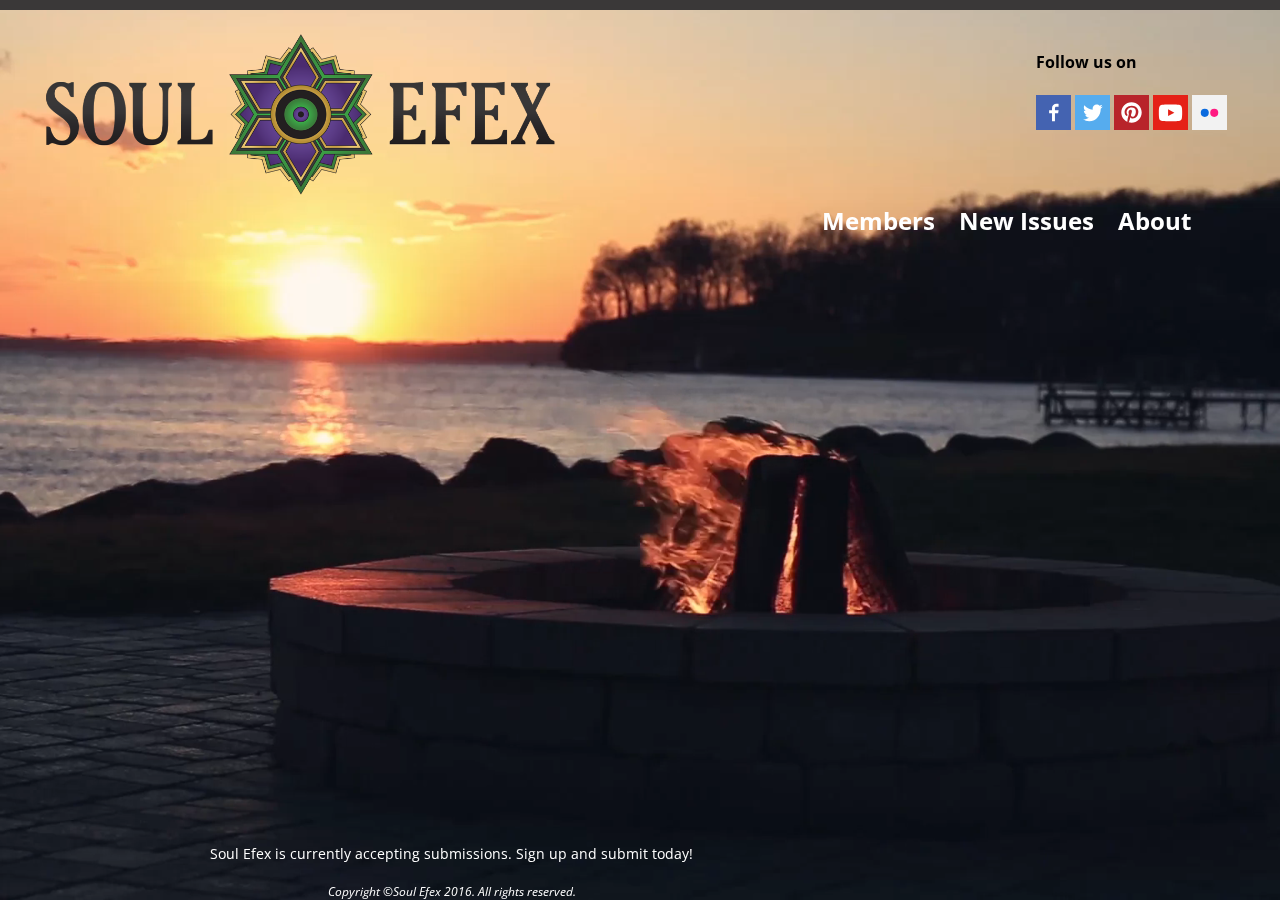
<file: SoulEfex/webPages/index.html>
<!DOCTYPE html>
<html>    
  <head>
      <meta charset="utf-8">
      <meta http-equiv="X-UA-Compatible" content="IE=edge">
      <title>Soul Efex</title>
      <meta name="Soul Efex" content="Soul Efex is dedicated to photographers, 
      artists, designers, musicians, videographers, and writers interested in 
      promoting positivity, holistic wellness, environmentalism, peace, 
      compassion, and exploration. We accept submissions for the Soul Efex 
      Magazine and the Soul Efex Website." />
      <link href='https://fonts.googleapis.com/css?family=Open+Sans:400,700' 
        rel='stylesheet' type='text/css'>
      <link href="../styleSheets/index.css"  rel="stylesheet"  type="text/css" />
      <script>
        document.createElement('header');
        document.createElement('footer');
        document.createElement('nav');
        document.createElement('aside');
        document.createElement('section');
        document.createElement('article');
      </script>
  </head>
  <body>
    <header>
      <div id="wrapperHeader">
        <div id="titleLogo">
             <img src="../images/soul-efex-logo.png" alt="title">
        </div>
      <div class="header-social-icons">
        <h4>Follow us on</h4>
        <ul class="social-icons">
        <li><a href="https://www.facebook.com/soulefex">
          <img title="Facebook" alt="Facebook" src="../images/SVG/facebook.svg" width="35" height="35" />
        </a></li>
        <li><a href="https://twitter.com/soulefex">
          <img title="Twitter" alt="Twitter" src="../images/SVG/twitter.svg" width="35" height="35" />
        </a></li>
        <li><a href="https://www.pinterest.com/soulefex">
          <img title="Pinterest" alt="Pinterest" src="../images/SVG/pinterest.svg" width="35" height="35" />
        <li><a href="https://www.youtube.com/channel/UCiQmpZHWCpjMUiJGxmH3D2A">
          <img title="YouTube" alt="YouTube" src="../images/SVG/youtube.svg" width="35" height="35" />
        <li><a href="https://www.flickr.com/groups/soulefex">
          <img title="Flickr" alt="Flickr" src="../images/SVG/flickr.svg" width="35" height="35" /> 
        </a></li>
        </ul>    
      </div>
      <br />
      <br />
      <div id="navBar">    
        <nav>
          <a class="navBar" href="members.php">Members</a>
          <a class="navBar" href="">New Issues</a>
          <a class="navBar" href="about.html">About</a>
        </nav>
      </div>
     </div>  
    </header> 
      
   <section>
     <article>
         <div class="fullscreen-bg">
          <video loop muted autoplay class="bgvid">
            <source src="../video/fire.webm" type="video/webm">
            <source src="../video/fire.mp4" type="video/mp4">
            <source src="../video/fire.ogv" type="video/ogg">
          </video>
        </div> 
     </article>      
   </section>
  
  <footer>
    <div id="wrapperFooter">
    <p id="mission">
      Soul Efex is currently accepting submissions. Sign up and submit today!
    </p>
    <address>Copyright &copy;Soul Efex 2016. All rights reserved.</address>
    </div>
  </footer>

</body>
</html>
</file>
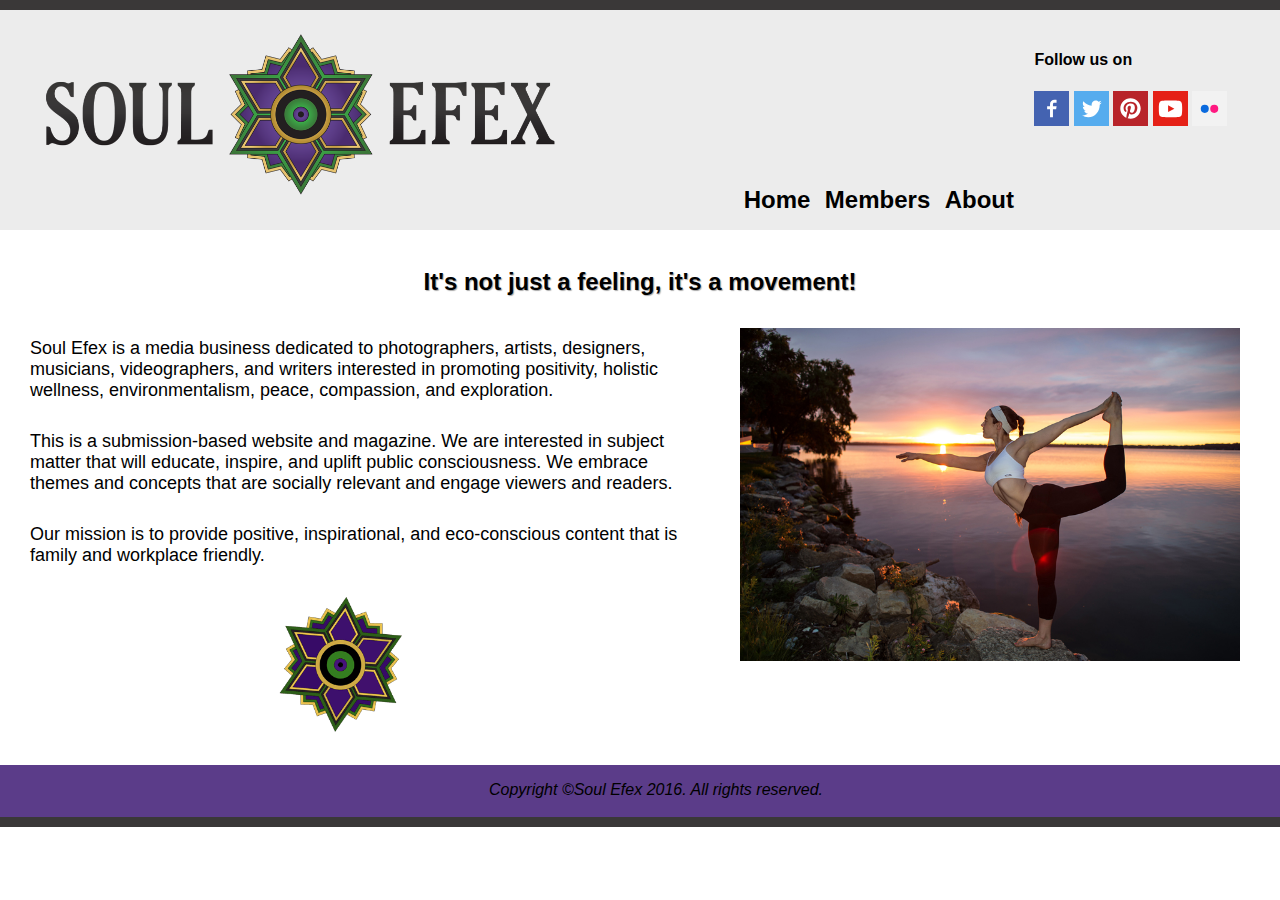
<file: SoulEfex/webPages/about.html>
<!DOCTYPE html>
<html>    
  <head>
      <meta charset="utf-8">
      <meta http-equiv="X-UA-Compatible" content="IE=edge">
      <title>Soul Efex</title>
      <meta name="Soul Efex" content="Soul Efex is dedicated to photographers, 
      artists, designers, musicians, videographers, and writers interested in 
      promoting positivity, holistic wellness, environmentalism, peace, 
      compassion, and exploration. We accept submissions for the Soul Efex 
      Magazine and the Soul Efex Website." />
      <link href="../styleSheets/site.css"  rel="stylesheet"  type="text/css" />
      <script>
        document.createElement('header');
        document.createElement('footer');
        document.createElement('nav');
        document.createElement('aside');
        document.createElement('section');
        document.createElement('article');
      </script>
  </head>
  <body>
    <header>
      <div id="wrapperHeader">
        <div id="titleLogo">
             <img src="../images/soul-efex-logo.png" alt="title">
        </div>
      <div class="header-social-icons">
        <h4>Follow us on</h4>
        <ul class="social-icons">
        <li><a href="https://www.facebook.com/soulefex">
          <img title="Facebook" alt="Facebook" src="../images/SVG/facebook.svg" width="35" height="35" />
        </a></li>
        <li><a href="https://twitter.com/soulefex">
          <img title="Twitter" alt="Twitter" src="../images/SVG/twitter.svg" width="35" height="35" />
        </a></li>
        <li><a href="https://www.pinterest.com/soulefex">
          <img title="Pinterest" alt="Pinterest" src="../images/SVG/pinterest.svg" width="35" height="35" />
        <li><a href="https://www.youtube.com/channel/UCiQmpZHWCpjMUiJGxmH3D2A">
          <img title="YouTube" alt="YouTube" src="../images/SVG/youtube.svg" width="35" height="35" />
        <li><a href="https://www.flickr.com/groups/soulefex">
          <img title="Flickr" alt="Flickr" src="../images/SVG/flickr.svg" width="35" height="35" /> 
        </a></li>
        </ul>    
      </div>
      <br />
      <br />
      <div id="navBar">    
        <nav>
          <a class="navBar" href="index.html">Home</a>  
          <a class="navBar" href="members.php">Members</a>
          <a class="navBar" href="about.html">About</a>
        </nav>
      </div>    
     </div>  
    </header> 
    
    <section>
      <article>
          <br />
            <h2>It's not just a feeling, it's a movement!</h2>
            <div id="about">
              <div class="aboutImage">
                <img src="../images/yoga.jpg" alt="yoga" width="100%">
              </div>
              <p>Soul Efex is a media business dedicated 
              to photographers, artists, designers, musicians, videographers, 
              and writers interested in promoting positivity, holistic wellness, 
              environmentalism, peace, compassion, and exploration.
              </p>
              <p>
              This is a submission-based website and magazine. We are interested 
              in subject matter that will educate, inspire,
              and uplift public consciousness. We embrace themes and concepts
              that are socially relevant and engage viewers and readers.
              </p>
              <p>
              Our mission is to provide positive, inspirational, and eco-conscious
              content that is family and workplace friendly.
              </p>
              <div class="gif">
                <img src="../images/soullogo.gif" alt="soul gif" width="100%">
              </div>    
            </div>
          <br />  
      </article>
    </section>
    
  <footer>
    <div id="wrapperFooter">
      <address>Copyright &copy;Soul Efex 2016. All rights reserved.</address>
    </div>
  </footer>

</body>
</html>
</file>
<file: SoulEfex/styleSheets/index.css>
/* April A  02/18/2016  */

/* Display HTML5 structural elements as blocks */
header, footer, nav, aside, section, article  {
       display: block;
}

/* Set the default page element styles */


body  {
    margin: 0;
    padding: 0;
    font-family: 'Open Sans', sans-serif;
}

.fullscreen-bg {
    position: fixed;
    top: 0;
    right: 0;
    bottom: 0;
    left: 0;
    overflow: hidden;
    z-index: -100;
}

.bgvid {
    position: absolute;
    top: 0;
    left: 0;
    width: 100%;
    height: 100%;
}

video { 
  display: block;
}


@media (min-aspect-ratio: 16/9) {
  .bgvid {
    width: 100%;
    height: auto;
  }
}

@media (max-aspect-ratio: 16/9) {
  .bgvid {
    width: auto;
    height: 100%;
  }
}

@media (min-aspect-ratio: 16/9) {
  .bgvid {
    height: 300%;
    top: -100%;
  }
}

@media (max-aspect-ratio: 16/9) {
  .bgvid {
    width: 300%;
    left: -100%;
  }
}

div#wrapperHeader {
  width: 100%;
  height: 200px;
  margin:0 auto;
  padding-bottom: 10px;
  border-top-color: #3A3838;
  border-top-style: solid;
  border-top-width: 10px;
}

div#titleLogo img {
  width: 525px;
  height: 170px;
  float: left;
  display: inline;
  padding-top: 20px;
  padding-left: 40px;
  padding-bottom: 10px;
  margin:0 auto;
}

#navBar   {
    display: block;
    position: absolute;
    right: 5%;
    margin-right: 10px;
    margin-top: 150px;
}

a {
  text-decoration: none;
}

a:hover {
  color: green;
}

.navBar {
  text-decoration: none;
  color: white;
  display: inline;
  padding: 5px;
  font-size: 150%;
  font-weight: bold;
  margin-right: 10px;
}

ul {
  list-style-type: none;
	padding: 0;
}

li {
  display: inline;
}

.header-social-icons {
  margin: 0 auto;
  position: absolute;
  right: 1%;
  padding-top: 20px;
  padding-right: 40px;
}

ul.social-icons {	
	margin-top: 10px;
}

.social-icons li {
	vertical-align: top;
	display: inline;
}

h1 {
  text-align: center;    
}

h2 {
  width: 100%;
  height: 30px;
  text-shadow: 1px 1px 1px darkgray;
  text-align: center;
}

#tagline {
  text-align: center;
  color: white;
  font-size: 24px;
}

h3 {
  margin: 10px;
  padding: 10px;
}

#welcome {
  padding-left: 20px;
  padding-right: 20px;
}

footer {
  text-align: center;
  position: absolute;
  bottom: 0;
  font-size: 12px;
  color: white;
}

.button {
  position: relative;
  background-color: #4CAF50;
  border: none;
  font-size: 28px;
  color: #FFFFFF;
  padding: 20px;
  width: 200px;
  text-align: center;
  -webkit-transition-duration: 0.4s; /* Safari */
  transition-duration: 0.4s;
  text-decoration: none;
  overflow: hidden;
  cursor: pointer;
}

.button:after {
  content: "";
  background: #90EE90;
  display: block;
  position: absolute;
  padding-top: 300%;
  padding-left: 350%;
  margin-left: -20px;
  margin-top: -120%;
  opacity: 0;
  transition: all 0.8s
}

.button:active:after {
  padding: 0;
  margin: 0;
  opacity: 1;
  transition: 0s
}

form label {
  display: inline-block;
  width: 140px;
  margin: 5px;
  font-weight: bold;
}

td.label {
  font-weight: bold;
}

p {
  margin: 10px;
  padding: 10px;
  font-size: 18px;
}

.submit {
  margin-top: 30px;
  margin-bottom: 20px;
}

textarea { 
  vertical-align: top; 
}

.formrow {
  padding-left: 220px;
}

div.formrow span { 
  position: absolute; 
  width: 50%; 
  margin-top: 25px;
}

.center {
  text-align: center;
} 

#requirements {
  padding-left: 200px;
  padding-right: 200px;
}

fieldset {
  border: 0;
}

.navibar {
  text-align: center;
  margin: 0;
  padding-bottom: 5px;
  padding-top: 10px;
  font-size: 18px;
  background-color: #5B3C89;
}

.navibar a {
  color: white;
}

.navibar a:hover {
  color: yellow;
}

#mission {
  color: white;
  padding: 10px;
  margin-right: 200px;
  margin-left: 200px;
  font-size: 14px;
}
</file>
<file: SoulEfex/styleSheets/site.css>
/* April A  02/18/2016  */

/* Display HTML5 structural elements as blocks */
header, footer, nav, aside, section, article  {
       display: block;
}

/* Set the default page element styles */


body  {
  height: 100%;
  margin: 0;
  padding: 0;
  font-family: 'Open Sans', sans-serif;
}

div#wrapperHeader {
  width: 100%;
  height: 200px;
  margin:0 auto;
  background-color: rgba(192,192,192,0.3);
  padding-bottom: 20px;
  border-top-color: #3A3838;
  border-top-style: solid;
  border-top-width: 10px;
}

div#titleLogo img {
  width: 525px;
  height: 170px;
  float: left;
  display: inline;
  padding-top: 20px;
  padding-left: 40px;
  padding-bottom: 10px;
  margin:0 auto;
}

#navBar   {
    display: block;
    position: absolute;
    right: 20%;
    margin-right: 5px;
    margin-top: 140px;
}

a {
  text-decoration: none;
}

.navBar {
  text-decoration:none;
  color: black;
  display: inline;
  padding: 5px;
  font-size: 150%;
  font-weight: bold;
}

ul {
    list-style-type: none;
	padding:0;
}

li {
  display: inline;
}

.header-social-icons {
    margin: 0 auto;
    position: absolute;
    right: 1%;
    padding-top: 20px;
    padding-right: 40px;
}

ul.social-icons {	
	margin-top: 10px;
}

.social-icons li {
	vertical-align: top;
	display: inline;
}

h1 {
    text-align: center;    
}

h2 {
  width: 100%;
  height: 30px;
  text-shadow: 1px 1px 1px darkgray;
  text-align: center;
}

#tagline {
  text-align: center;
  color: white;
  font-size: 24px;
}

h3 {
  margin: 10px;
  padding: 10px;
}

#welcome {
  padding-left: 20px;
  padding-right: 20px;
}

#wrapperFooter {
  width: 100%;
  height: 20px;
  background-color: #5B3C89;
  margin:0 auto;
  padding-bottom: 50px;
  border-bottom-color: #3A3838;
  border-bottom-style: solid;
  border-bottom-width: 10px;
  text-align: center;
  position: absolute;
  padding: 1rem;
}

#buttons {
    position: relative;
    text-align: center;
}

.button {
    position: relative;
    background-color: #4CAF50;
    border: none;
    font-size: 28px;
    color: #FFFFFF;
    padding: 20px;
    width: 200px;
    text-align: center;
    margin: 20px;
    -webkit-transition-duration: 0.4s; /* Safari */
    transition-duration: 0.4s;
    text-decoration: none;
    overflow: hidden;
    cursor: pointer;
}

.button:after {
    content: "";
    background: #90EE90;
    display: block;
    position: absolute;
    padding-top: 300%;
    padding-left: 350%;
    margin-left: -20px;
    margin-top: -120%;
    opacity: 0;
    transition: all 0.8s
}

.button:active:after {
    padding: 0;
    margin: 0;
    opacity: 1;
    transition: 0s
}

form label {
  display: inline-block;
  width: 140px;
  margin: 5px;
  font-weight: bold;
  padding-right: 20px;
}

td.label {
  font-weight: bold;
}

p {
  margin: 10px;
  padding: 10px;
  font-size: 18px;
}

.submit {
  margin-top: 30px;
  margin-bottom: 20px;
}

textarea { 
  vertical-align: top; 
}

.formrow {
  padding-left: 220px;
}

div.formrow span { 
  position: absolute; 
  width: 50%; 
  margin-top: 25px;
}

.center {
  text-align: center;
} 

#requirements {
  padding-left: 200px;
  padding-right: 200px;
}

fieldset {
  border: 0;
}

.navibar {
  text-align: center;
  margin: 0;
  padding-bottom: 5px;
  padding-top: 5px;
  font-size: 18px;
  background-color: #5B3C89;
}

.navibar a {
  color: white;
}

.navibar a:hover {
  color: yellow;
}

#setHeight {
  height: 450px;
}

#setHeightLogin {
  height: 400px;
}

#setHeightProfile {
  height: 400px;
}

#setSubmitHeight {
  height: 300px;
}

#confirmation {
  height: 350px;
}

#about {
  padding-left: 10px;
  padding-right: 10px;
  overflow: auto;
}

.aboutImage {
  width: 500px;
  float: right;
  margin-right: 20px;
	margin-left: 20px;
	padding: 10px;
}

.aboutImage img {
  display: block;
}

.gif {
  width: 150px;
	margin-left: 250px;
	padding: 5px;
}
</file>
